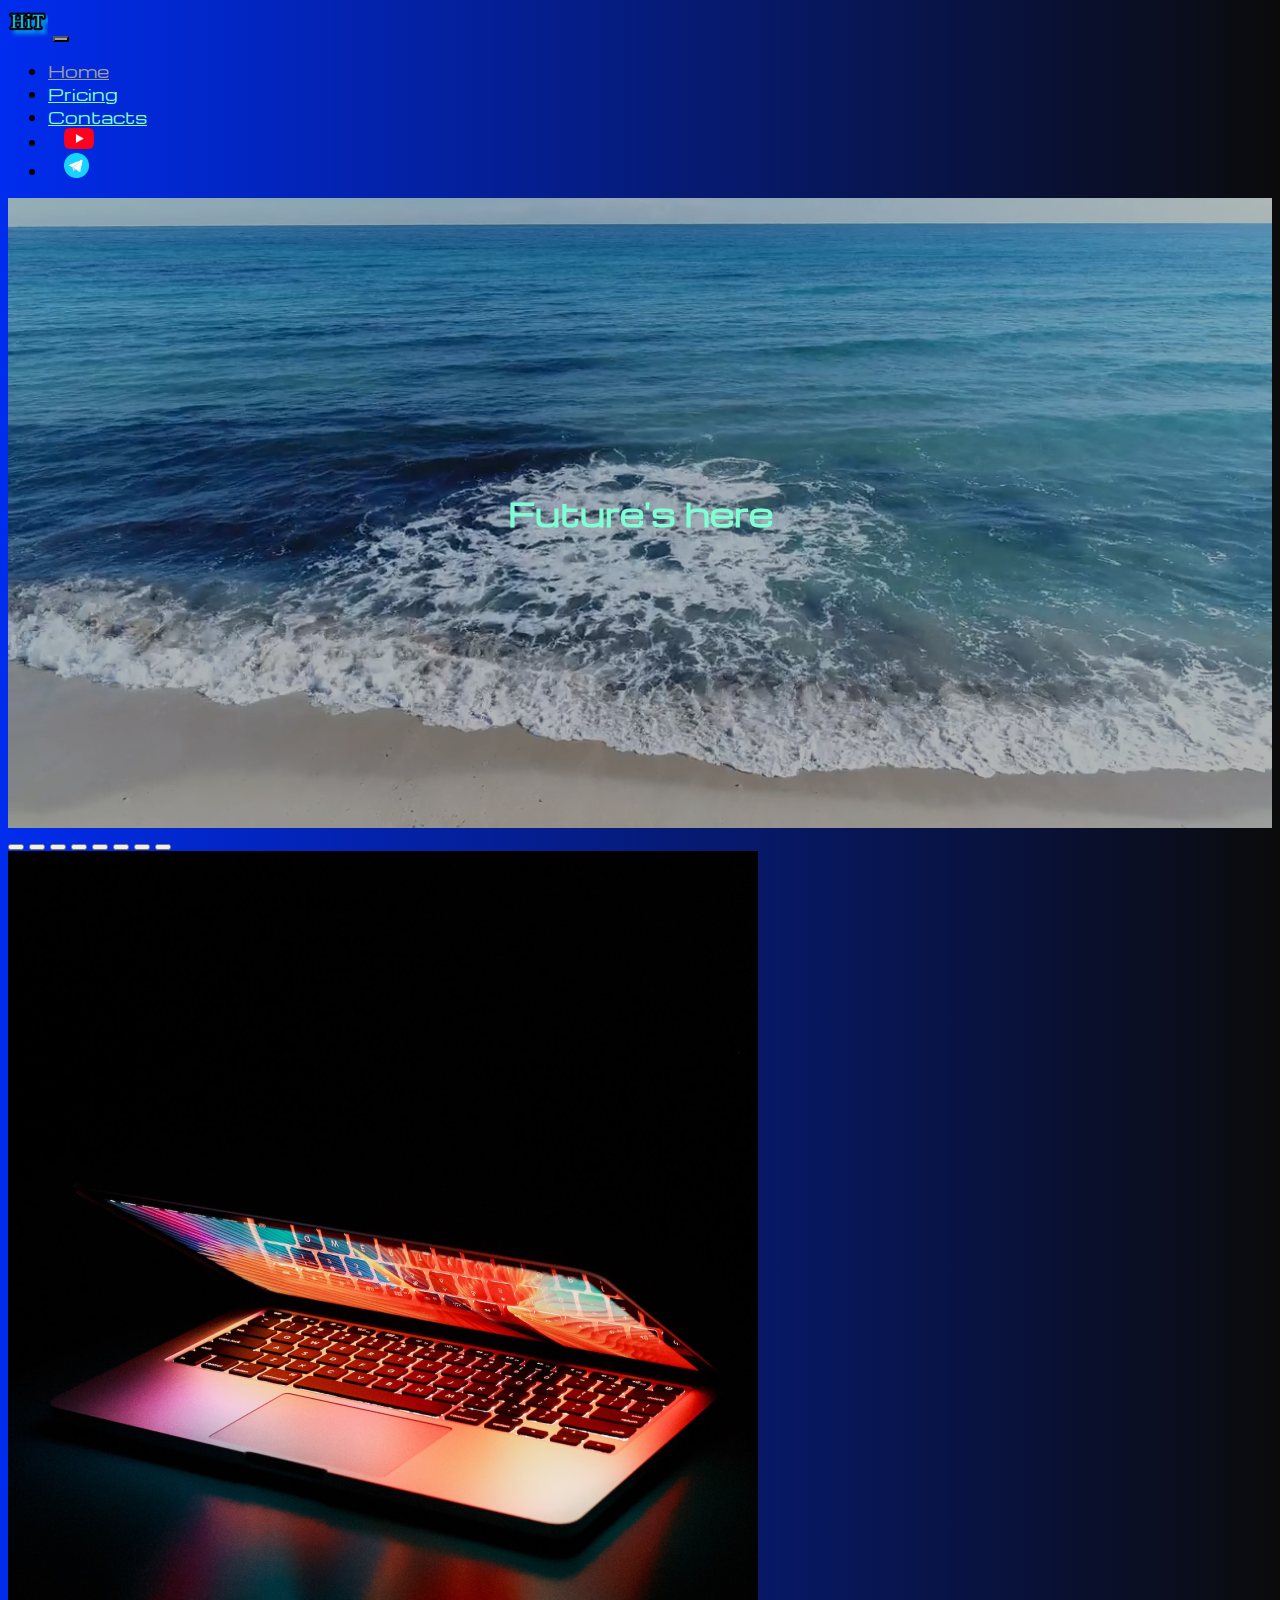
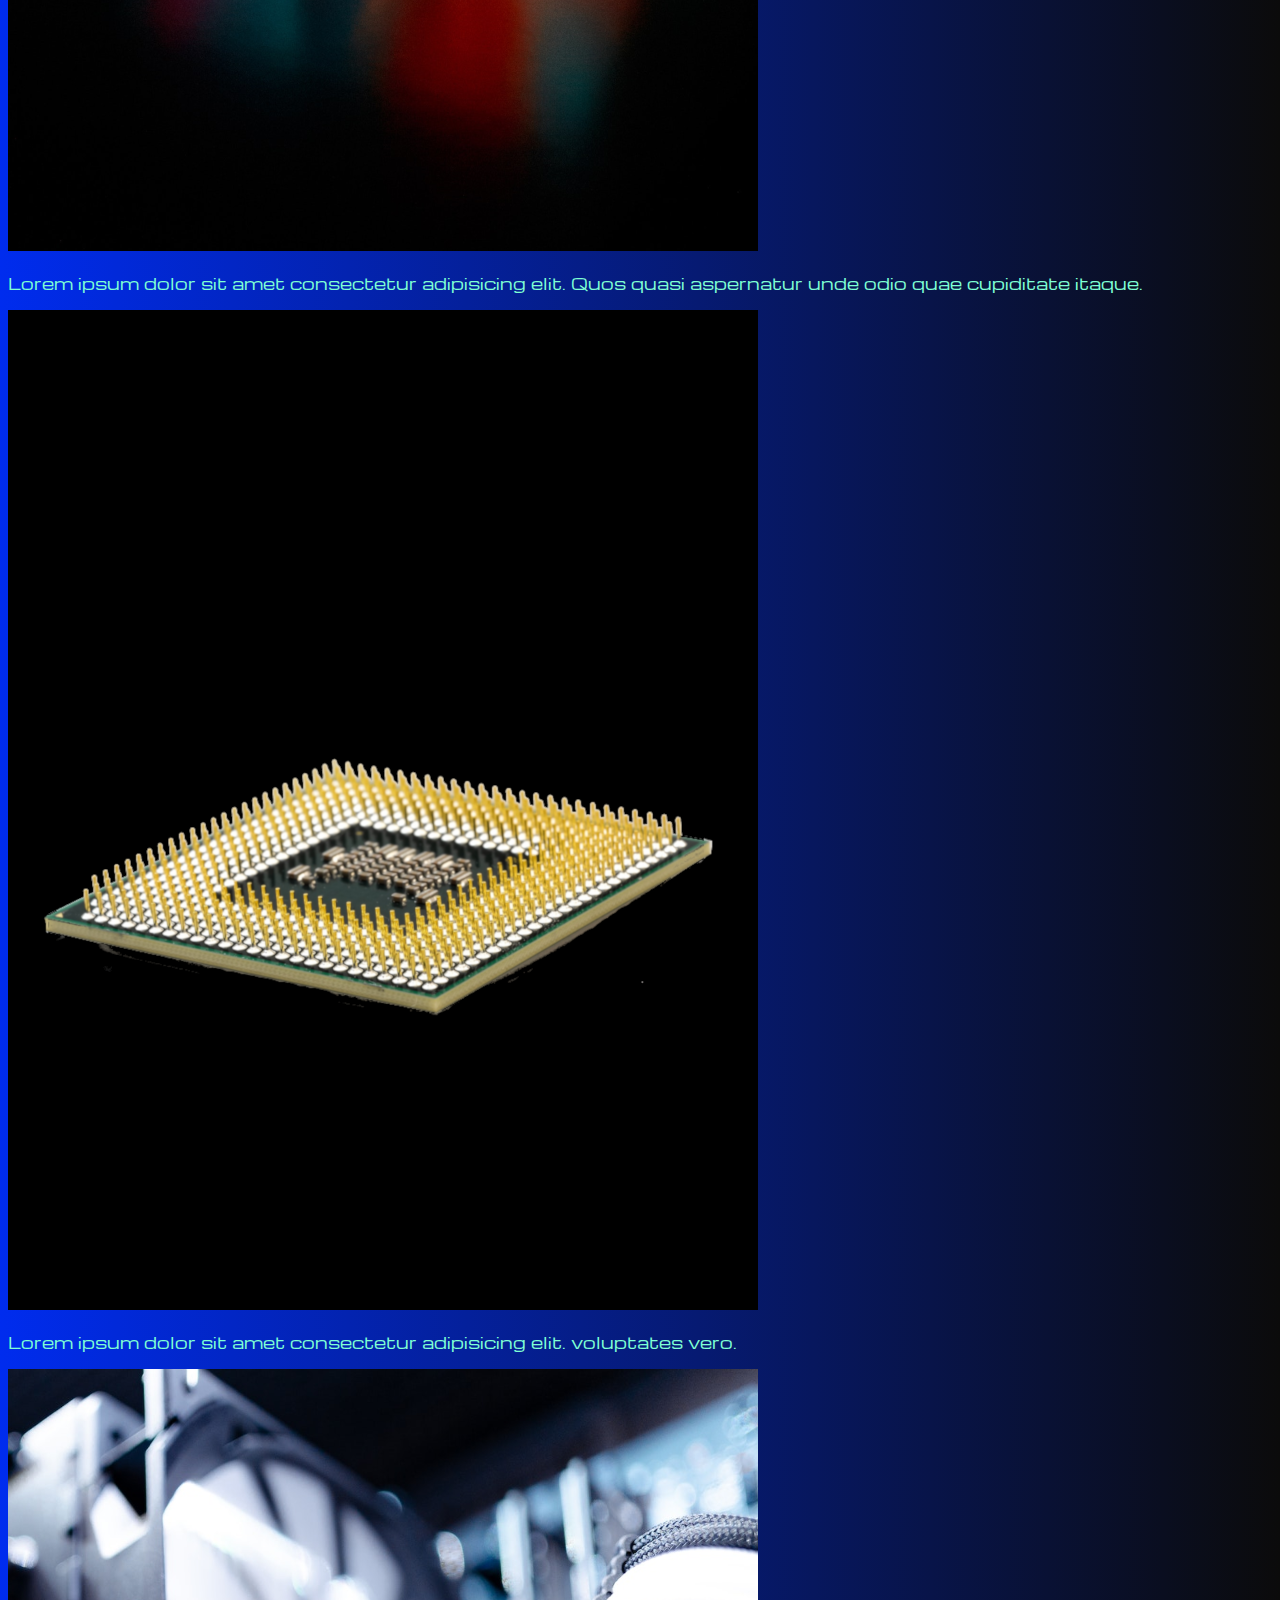
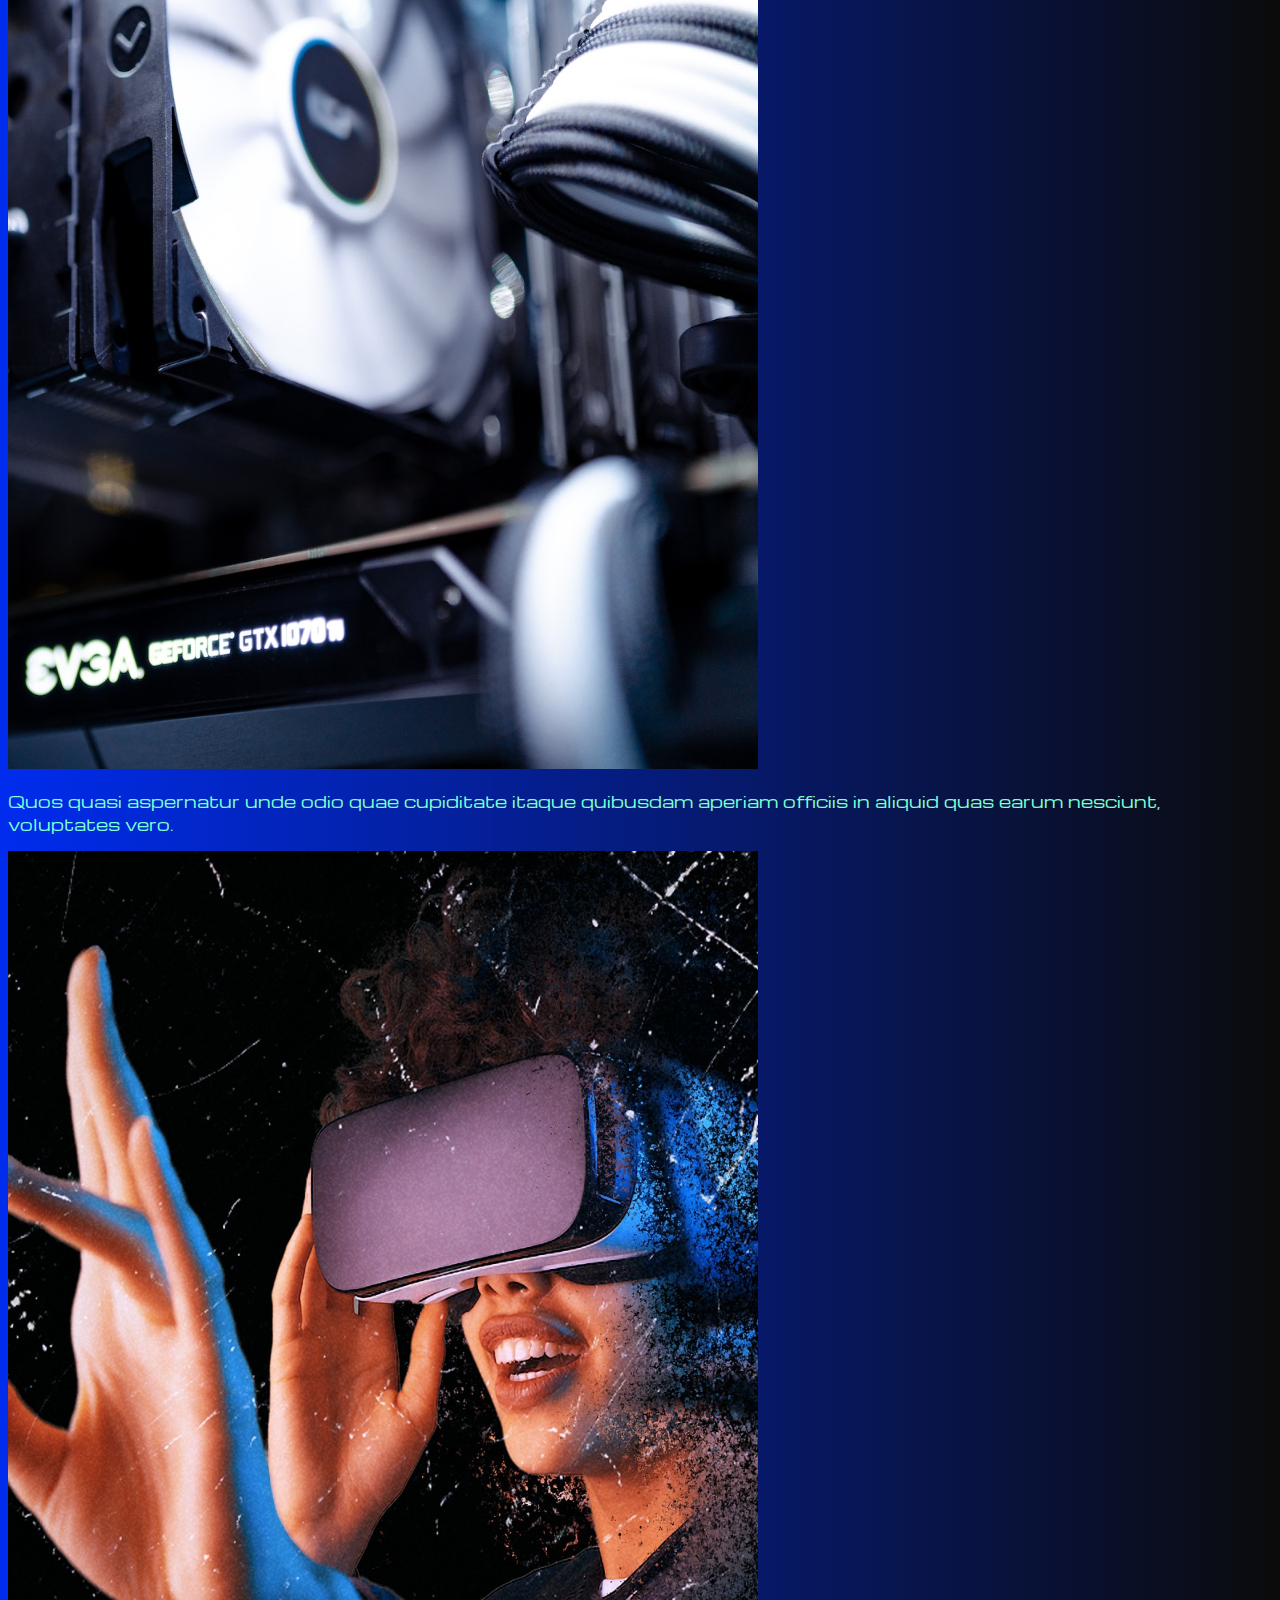
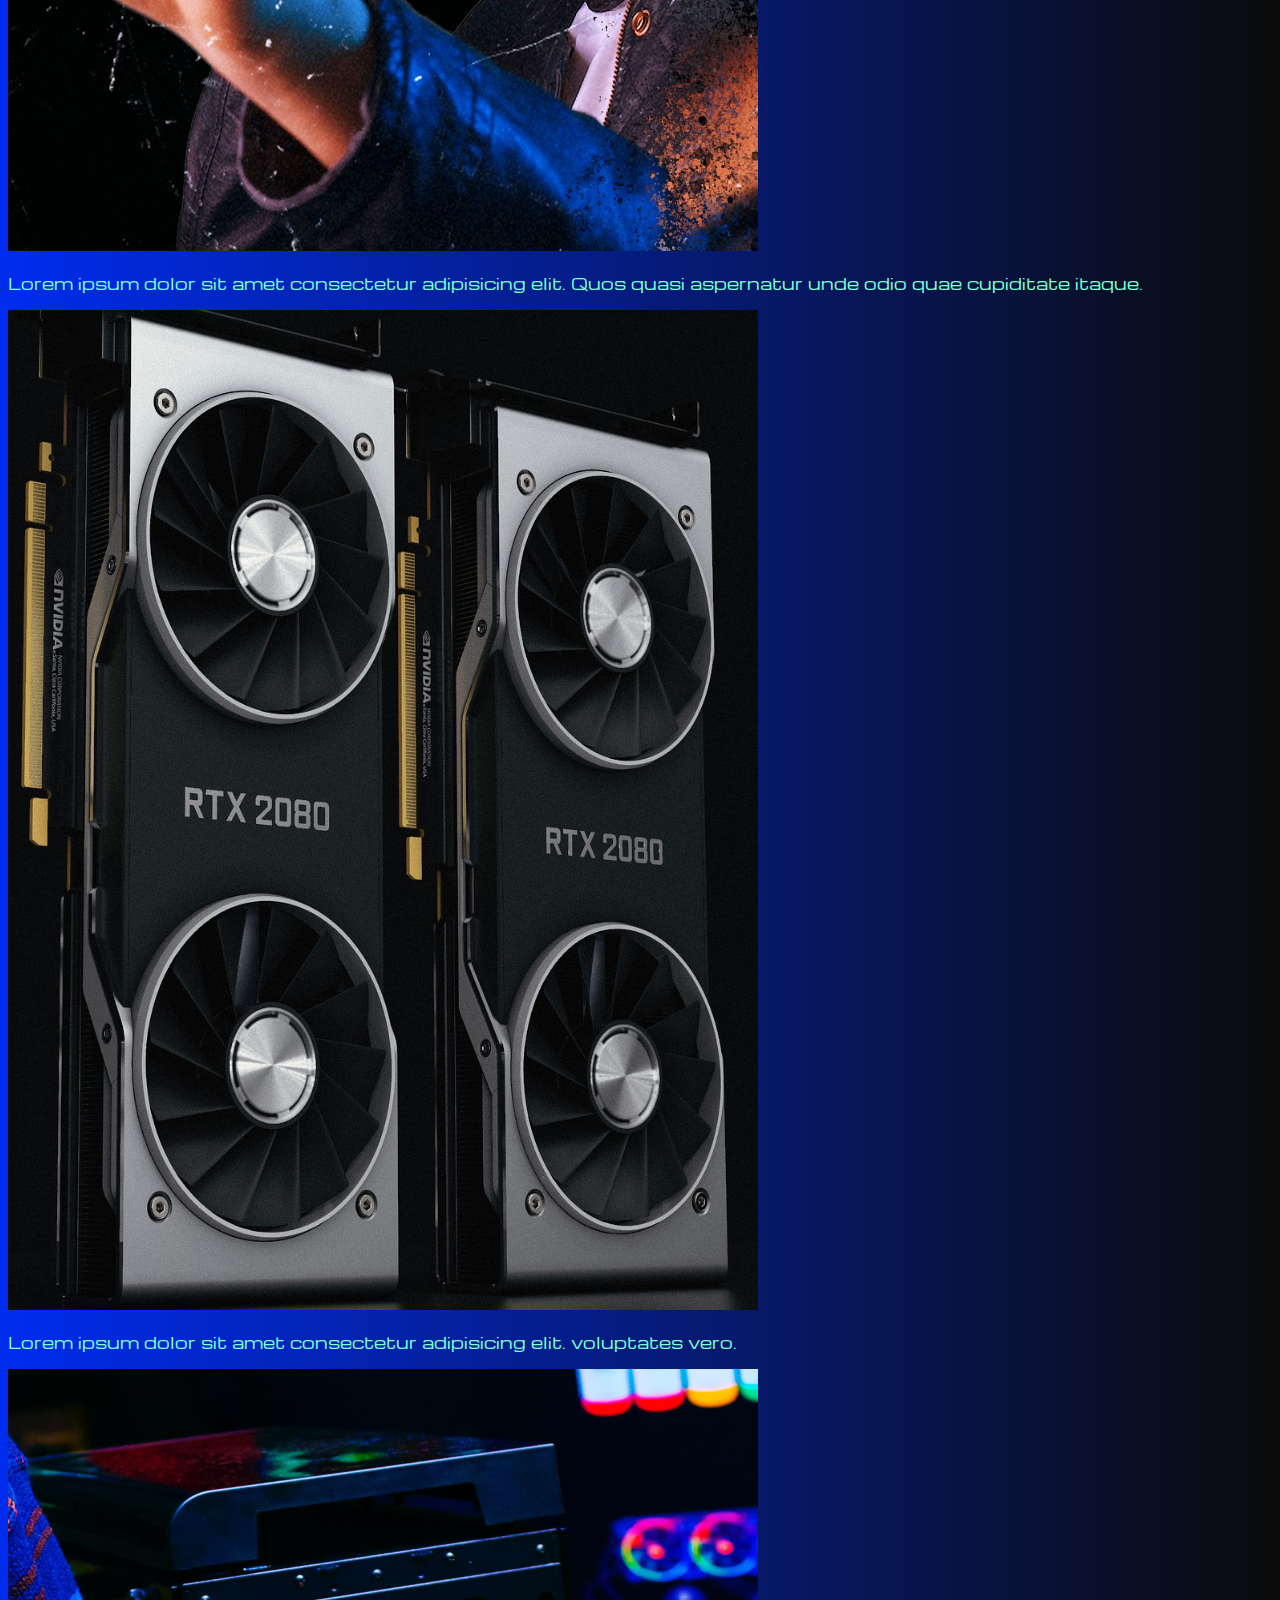
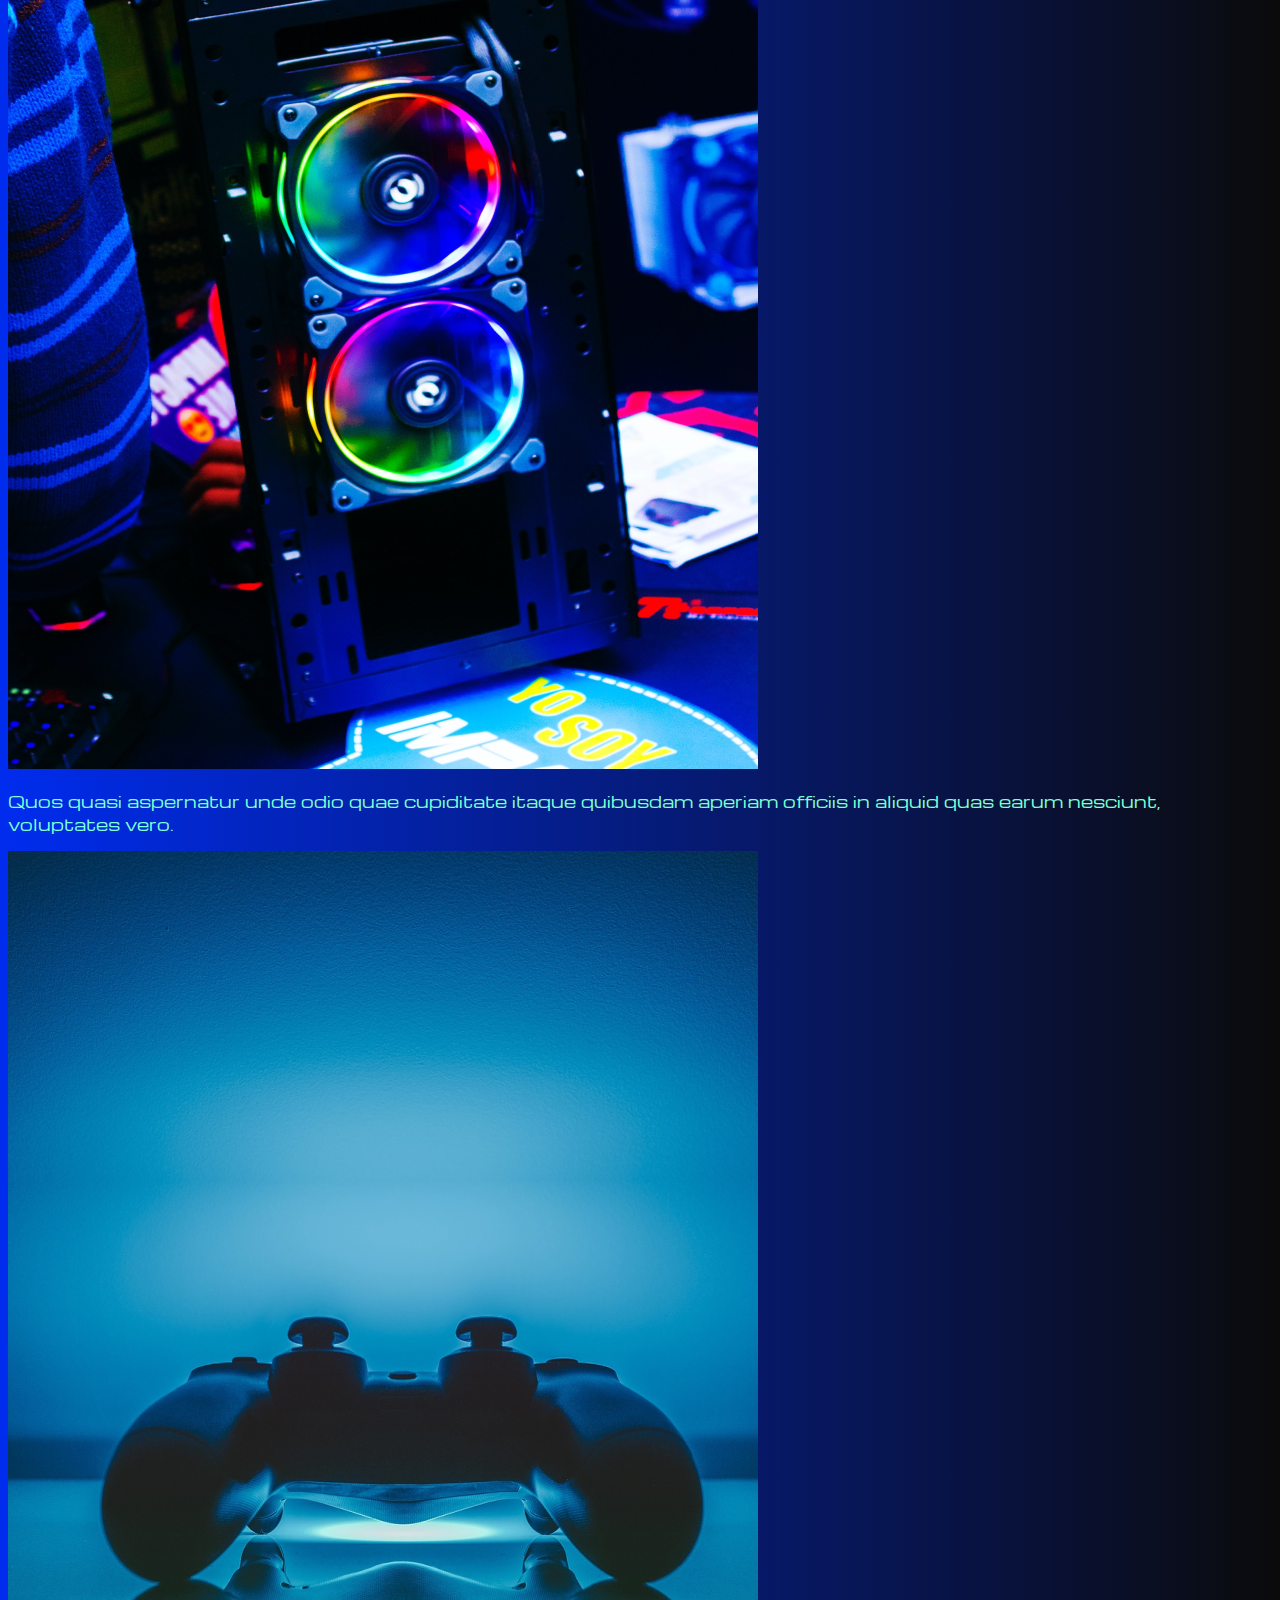
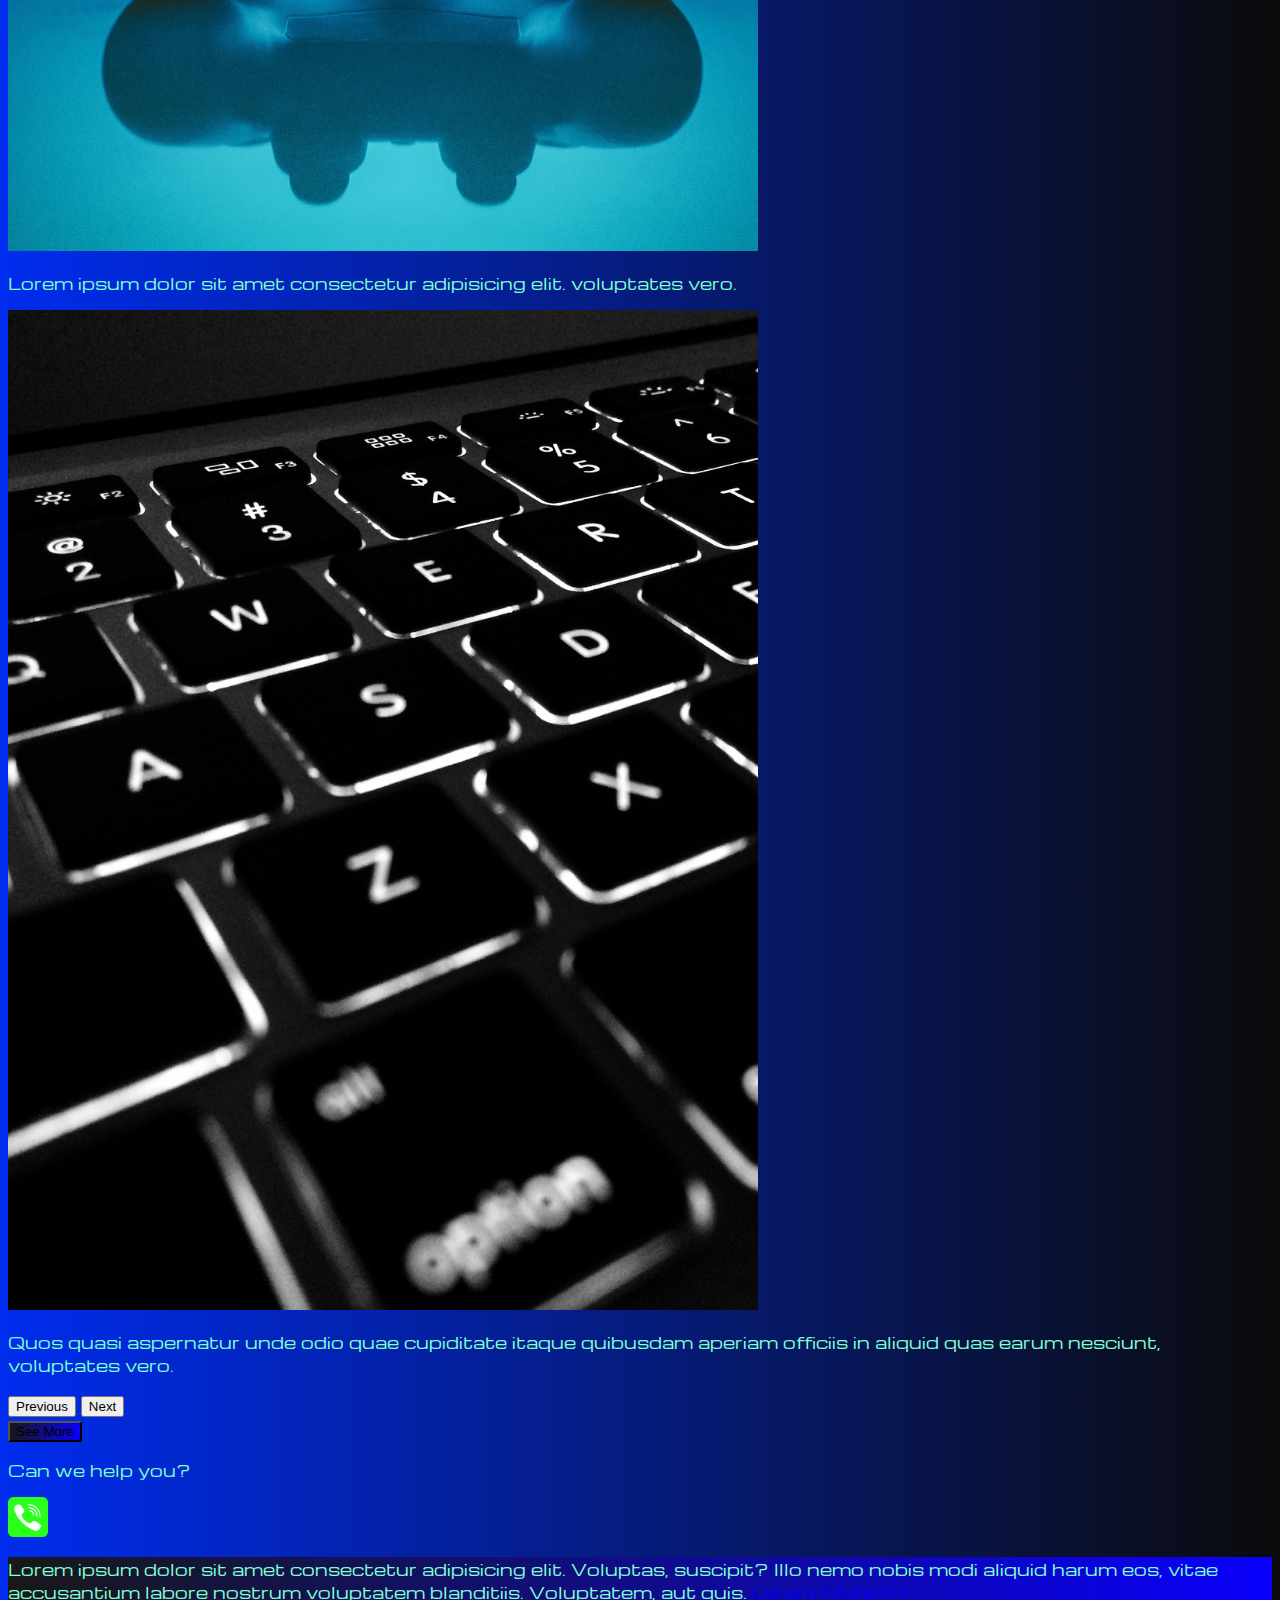
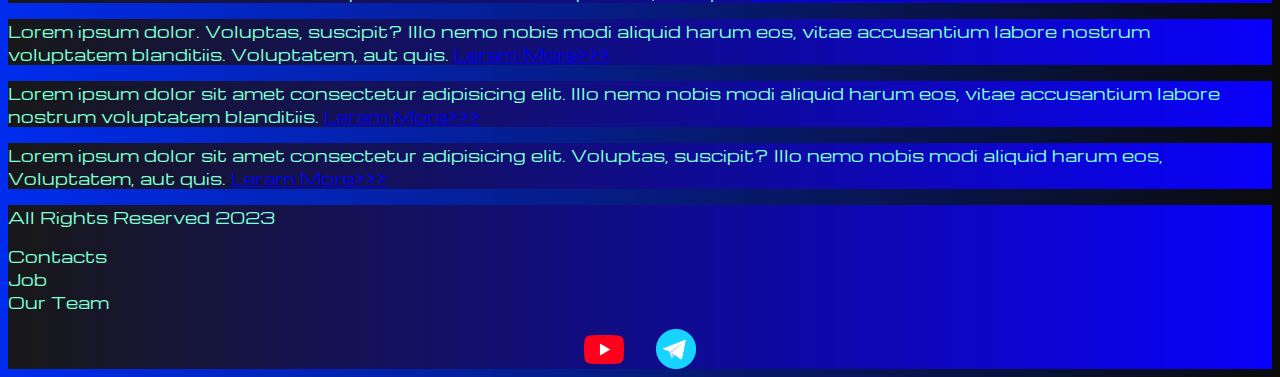
<file: index.html>
<!DOCTYPE html>
<html lang="en">

<head>
  <meta charset="UTF-8" />
  <meta name="viewport" content="width=device-width, initial-scale=1.0" />
  <link href="https://cdn.jsdelivr.net/npm/bootstrap@5.3.1/dist/css/bootstrap.min.css" rel="stylesheet"
    integrity="sha384-4bw+/aepP/YC94hEpVNVgiZdgIC5+VKNBQNGCHeKRQN+PtmoHDEXuppvnDJzQIu9" crossorigin="anonymous" />
  <link rel="stylesheet" href="source/styles/mycss.css" />
  <link rel="stylesheet" href="source/styles/bgvideo.css">

  <link rel="apple-touch-icon" sizes="180x180" href="source/files/favicon_io/apple-touch-icon.png">
  <link rel="icon" type="image/png" sizes="32x32" href="source/files/favicon_io/favicon-32x32.png">
  <link rel="icon" type="image/png" sizes="16x16" href="source/files/favicon_io/favicon-16x16.png">
  <link rel="manifest" href="source/files/favicon_io/site.webmanifest">

  <title>Hit</title>
</head>

<body>
  <header>
    <nav class="navbar navbar-expand-lg bg-dark">

      <div class="container-fluid">
        <a class="navbar-brand" href="/"><img src="source/files/logo.png" alt="photo"></a>
        <button class="navbar-toggler" type="button" data-bs-toggle="collapse" data-bs-target="#navbarNav"
          aria-controls="navbarNav" aria-expanded="false" aria-label="Toggle navigation">
          <span class="navbar-toggler-icon"></span>
        </button>
        <div class="collapse navbar-collapse" id="navbarNav">
          <ul class="navbar-nav">
            <li class="nav-item">
              <a class="nav-link active" aria-current="page" href="/">Home</a>
            </li>
            <li class="nav-item">
              <a class="nav-link" href="pricing.html">Pricing</a>
            </li>

            <li class="nav-item">
              <a class="nav-link" href="pricing.html">Contacts</a>
            </li>
            <li class="nav-item">
              <a class="nav-link" href="pricing.html">
                <img style="width: 30px; margin-inline: 1em" src="source/files/yt.png" alt="...">
              </a>
            </li>

            <li class="nav-item">
              <a class="nav-link" href="pricing.html">
                <img style="width: 25px; margin-inline: 1em" src="source/files/tg.png" alt="...">
              </a>
            </li>
          </ul>
        </div>
      </div>
    </nav>
  </header>

  <section>
    <div class="bgvideo">
      <video src="source/files/mixkit-waves-coming-to-the-beach-5016-large.mp4" type="video/mp4" autoplay muted loop></video>
      <div class="effect"></div>
      <div class="video-text">
        <h1>Future's here</h1>
      </div>
    </div>



    <div class="container-fluid mt-4">
      <div class="row">
        <div class="col-lg-1"></div>

        <div class="col-lg-8 col-md-12">
          <div class="row">

            <div id="carouselExampleIndicators" class="carousel slide">
              <div class="carousel-indicators">
                <button type="button" data-bs-target="#carouselExampleIndicators" data-bs-slide-to="0" class="active"
                  aria-current="true" aria-label="Slide 1"></button>
                <button type="button" data-bs-target="#carouselExampleIndicators" data-bs-slide-to="1"
                  aria-label="Slide 2"></button>
                <button type="button" data-bs-target="#carouselExampleIndicators" data-bs-slide-to="2"
                  aria-label="Slide 3"></button>
                <button type="button" data-bs-target="#carouselExampleIndicators" data-bs-slide-to="3"
                  aria-label="Slide 4"></button>
                <button type="button" data-bs-target="#carouselExampleIndicators" data-bs-slide-to="4"
                  aria-label="Slide 5"></button>
                <button type="button" data-bs-target="#carouselExampleIndicators" data-bs-slide-to="5"
                  aria-label="Slide 6"></button>
                <button type="button" data-bs-target="#carouselExampleIndicators" data-bs-slide-to="6"
                  aria-label="Slide 7"></button>
                <button type="button" data-bs-target="#carouselExampleIndicators" data-bs-slide-to="7"
                  aria-label="Slide 8"></button>
              </div>
              <div class="carousel-inner">
                <div class="carousel-item active">
                  <div class="d-block w100">
                    <div class="row">
                      <div class="col-lg-6 col-md-6">
                        <img src="source/images/laptop.png" class="w-100" alt="Laptop">
                      </div>
                      <div class="col-lg-6 col-md-6 slide-text">
                        <p>
                          Lorem ipsum dolor sit amet consectetur adipisicing
                          elit. Quos quasi aspernatur unde odio quae
                          cupiditate itaque.
                        </p>
                      </div>
                    </div>
                  </div>
                </div>

                <div class="carousel-item">
                  <div class="d-block w100">
                    <div class="row">
                      <div class="col-lg-6 col-md-6">
                        <img src="source/images/cpu.png" class="w-100" alt="Cpu">
                      </div>
                      <div class="col-lg-6 col-md-6 slide-text">
                        <p>
                          Lorem ipsum dolor sit amet consectetur adipisicing
                          elit. voluptates vero.
                        </p>
                      </div>
                    </div>
                  </div>
                </div>

                <div class="carousel-item">
                  <div class="d-block w100">
                    <div class="row">
                      <div class="col-lg-6 col-md-6">
                        <img src="source/images/other.png" class="w-100" alt="Other">
                      </div>
                      <div class="col-lg-6 col-md-6 slide-text">
                        <p>
                          Quos quasi aspernatur unde odio quae cupiditate
                          itaque quibusdam aperiam officiis in aliquid quas
                          earum nesciunt, voluptates vero.
                        </p>
                      </div>
                    </div>
                  </div>
                </div>

                <div class="carousel-item">
                  <div class="d-block w100">
                    <div class="row">
                      <div class="col-lg-6 col-md-6">
                        <img src="source/images/vr.png" class="w-100" alt="VR">
                      </div>
                      <div class="col-lg-6 col-md-6 slide-text">
                        <p>
                          Lorem ipsum dolor sit amet consectetur adipisicing
                          elit. Quos quasi aspernatur unde odio quae
                          cupiditate itaque.
                        </p>
                      </div>
                    </div>
                  </div>
                </div>

                <div class="carousel-item">
                  <div class="d-block w100">
                    <div class="row">
                      <div class="col-lg-6 col-md-6">
                        <img src="source/images/gpu.png" class="w-100" alt="Gpu">
                      </div>
                      <div class="col-lg-6 col-md-6 slide-text">
                        <p>
                          Lorem ipsum dolor sit amet consectetur adipisicing
                          elit. voluptates vero.
                        </p>
                      </div>
                    </div>
                  </div>
                </div>

                <div class="carousel-item">
                  <div class="d-block w100">
                    <div class="row">
                      <div class="col-lg-6 col-md-6">
                        <img src="source/images/gaming pc.png" class="w-100" alt="Gaming">
                      </div>
                      <div class="col-lg-6 col-md-6 slide-text">
                        <p>
                          Quos quasi aspernatur unde odio quae cupiditate
                          itaque quibusdam aperiam officiis in aliquid quas
                          earum nesciunt, voluptates vero.
                        </p>
                      </div>
                    </div>
                  </div>
                </div>

                <div class="carousel-item">
                  <div class="d-block w100">
                    <div class="row">
                      <div class="col-lg-6 col-md-6">
                        <img src="source/images/controller.png" class="w-100" alt="Controller">
                      </div>
                      <div class="col-lg-6 col-md-6 slide-text">
                        <p>
                          Lorem ipsum dolor sit amet consectetur adipisicing
                          elit. voluptates vero.
                        </p>
                      </div>
                    </div>
                  </div>
                </div>

                <div class="carousel-item">
                  <div class="d-block w100">
                    <div class="row">
                      <div class="col-lg-6 col-md-6">
                        <img src="source/images/acc.png" class="w-100" alt="Acc">
                      </div>
                      <div class="col-lg-6 col-md-6 slide-text">
                        <p>
                          Quos quasi aspernatur unde odio quae cupiditate
                          itaque quibusdam aperiam officiis in aliquid quas
                          earum nesciunt, voluptates vero.
                        </p>
                      </div>
                    </div>
                  </div>
                </div>

                <button class="carousel-control-prev" type="button" data-bs-target="#carouselExampleIndicators"
                  data-bs-slide="prev">
                  <span class="carousel-control-prev-icon" aria-hidden="true"></span>
                  <span class="visually-hidden">Previous</span>
                </button>
                <button class="carousel-control-next" type="button" data-bs-target="#carouselExampleIndicators"
                  data-bs-slide="next">
                  <span class="carousel-control-next-icon" aria-hidden="true"></span>
                  <span class="visually-hidden">Next</span>
                </button>
              </div>
            </div>

            <div class="col-lg-12 col-md-12 text-center mt-4">
              <button type="button" class="btn btn-outline-primary btn-lg my-4">See More</button>
            </div>

            <div class="col-lg-12 col-md-12 text-center mt-4">
              <p>Can we help you?</p>
            </div>

            <div class="col-lg-12 col-md-12 text-center">
              <img class="call-anim" style="width: 40px;" src="source/files/phone.png" alt="...">
            </div>

          </div>
        </div>
        <div class="col-lg-3 col-md-12">
          <div class="row px-2">
            <div class="col-lg-12 sidebar my-4">
              <p>
                Lorem ipsum dolor sit amet consectetur adipisicing elit.
                Voluptas, suscipit? Illo nemo nobis modi aliquid harum eos,
                vitae accusantium labore nostrum voluptatem blanditiis.
                Voluptatem, aut quis. <a href="#">Leram More>>></a>
              </p>
            </div>
            <div class="col-lg-12 sidebar my-4">
              <p>
                Lorem ipsum dolor. Voluptas, suscipit? Illo nemo nobis modi
                aliquid harum eos, vitae accusantium labore nostrum
                voluptatem blanditiis. Voluptatem, aut quis.
                <a href="#">Leram More>>></a>
              </p>
            </div>
            <div class="col-lg-12 sidebar my-4">
              <p>
                Lorem ipsum dolor sit amet consectetur adipisicing elit.
                Illo nemo nobis modi aliquid harum eos, vitae accusantium
                labore nostrum voluptatem blanditiis.
                <a href="#">Leram More>>></a>
              </p>
            </div>
            <div class="col-lg-12 sidebar my-4">
              <p>
                Lorem ipsum dolor sit amet consectetur adipisicing elit.
                Voluptas, suscipit? Illo nemo nobis modi aliquid harum eos,
                Voluptatem, aut quis. <a href="#">Leram More>>></a>
              </p>
            </div>
          </div>
        </div>
      </div>
    </div>
  </section>

  <footer class="mt-4">
    <div class="container-fluid">
      <div class="row">
        <div class="col-lg-4 col-md-12 footer-text text-center">
          <p>All Rights Reserved 2023</p>
        </div>
        <div class="col-lg-4 col-md-12 footer-text text-center">
          <p>Contacts<br />Job<br />Our Team</p>
        </div>
        <div class="col-lg-4 col-md-12 media-links">
          <img style="width: 40px; margin-inline: 1em" src="source/files/yt.png" alt="...">
          <img style="width: 40px; margin-inline: 1em" src="source/files/tg.png" alt="...">
        </div>
      </div>
    </div>
  </footer>

  <script src="https://cdn.jsdelivr.net/npm/bootstrap@5.3.1/dist/js/bootstrap.bundle.min.js"
    integrity="sha384-HwwvtgBNo3bZJJLYd8oVXjrBZt8cqVSpeBNS5n7C8IVInixGAoxmnlMuBnhbgrkm"
    crossorigin="anonymous"></script>
</body>

</html>
</file>
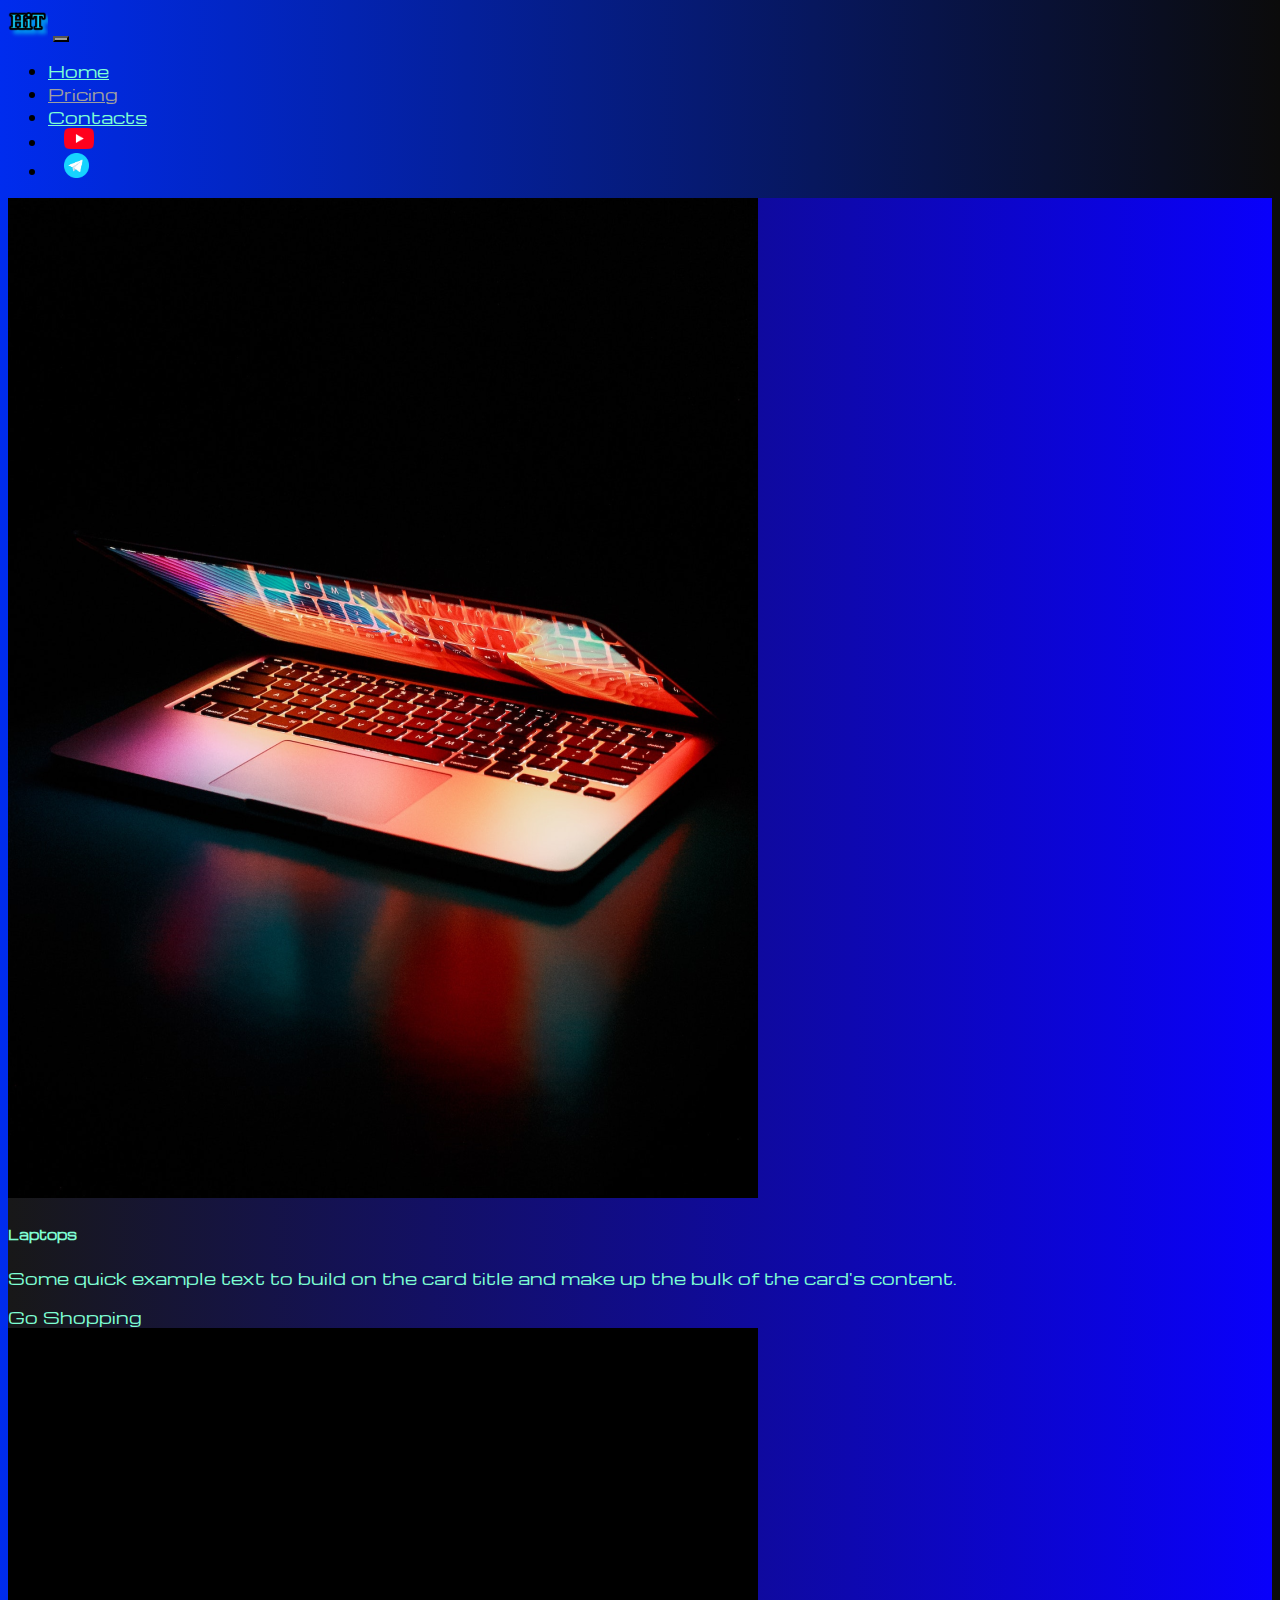
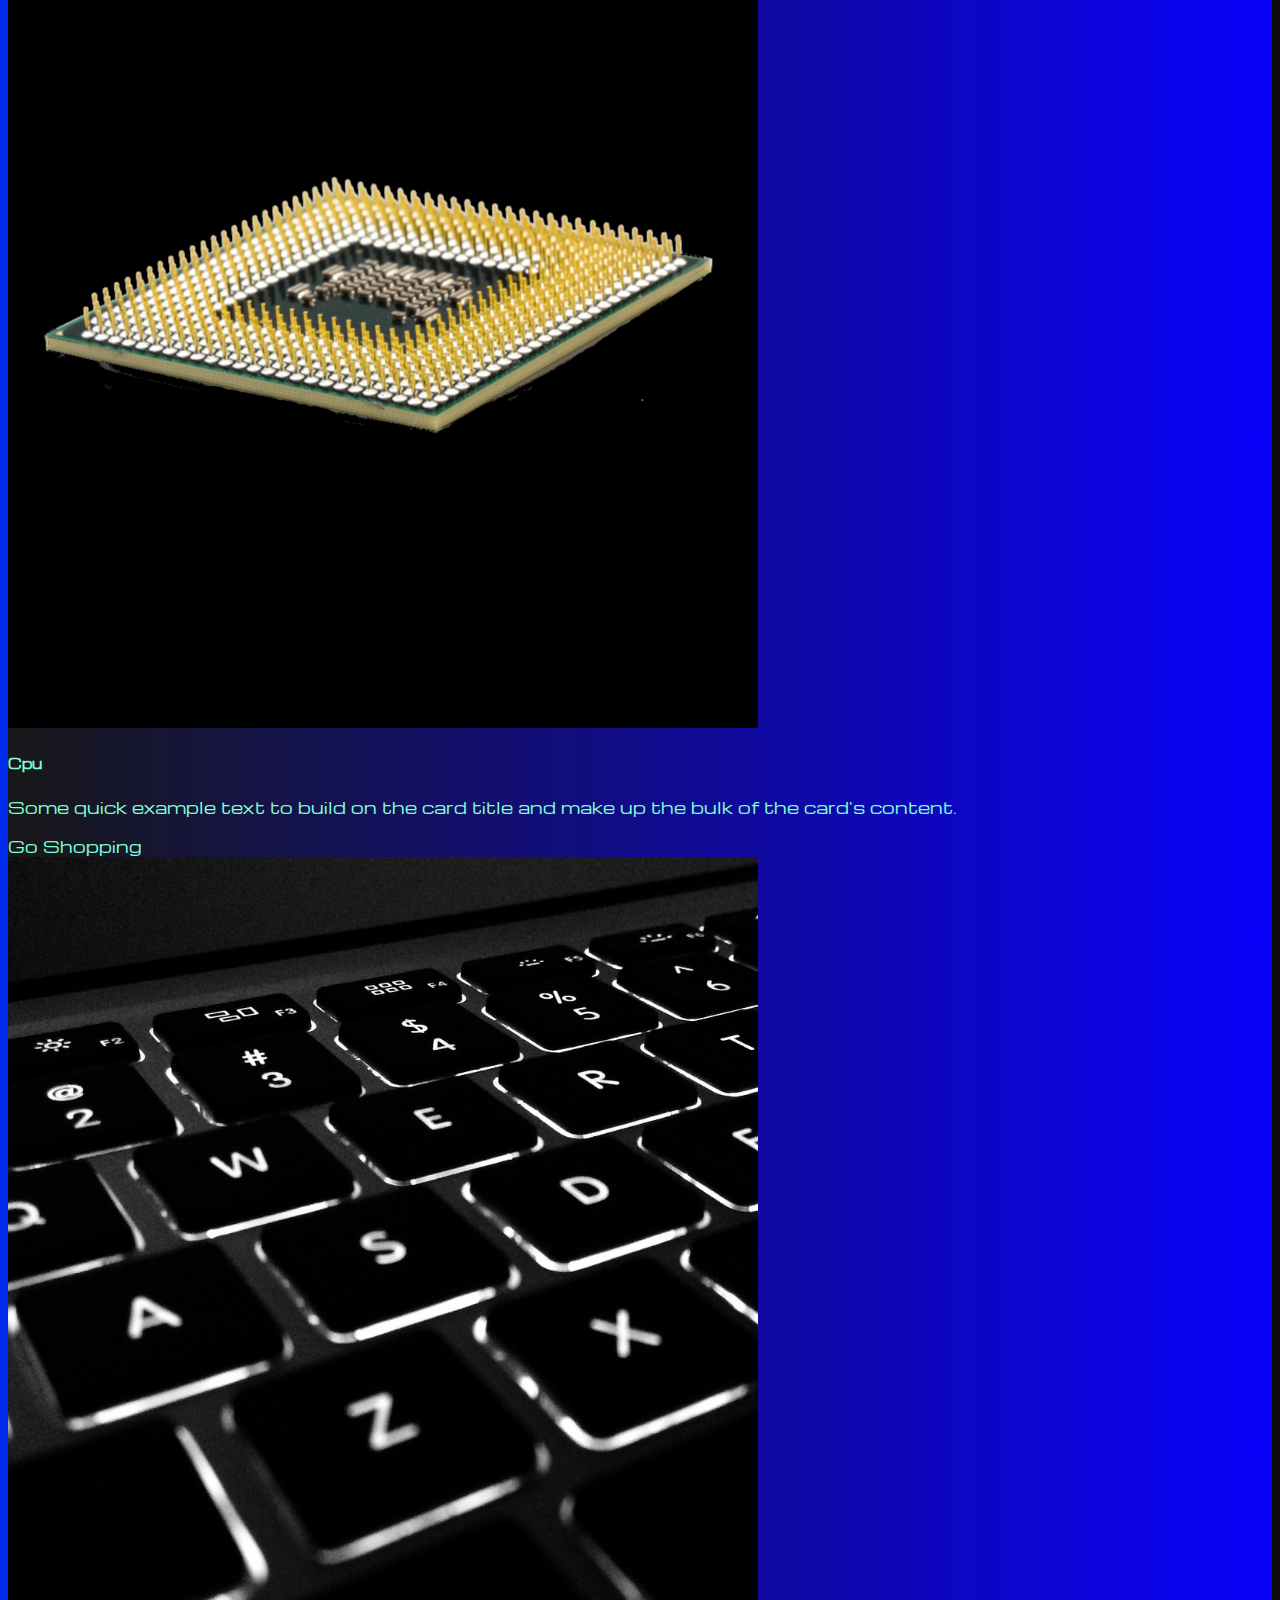
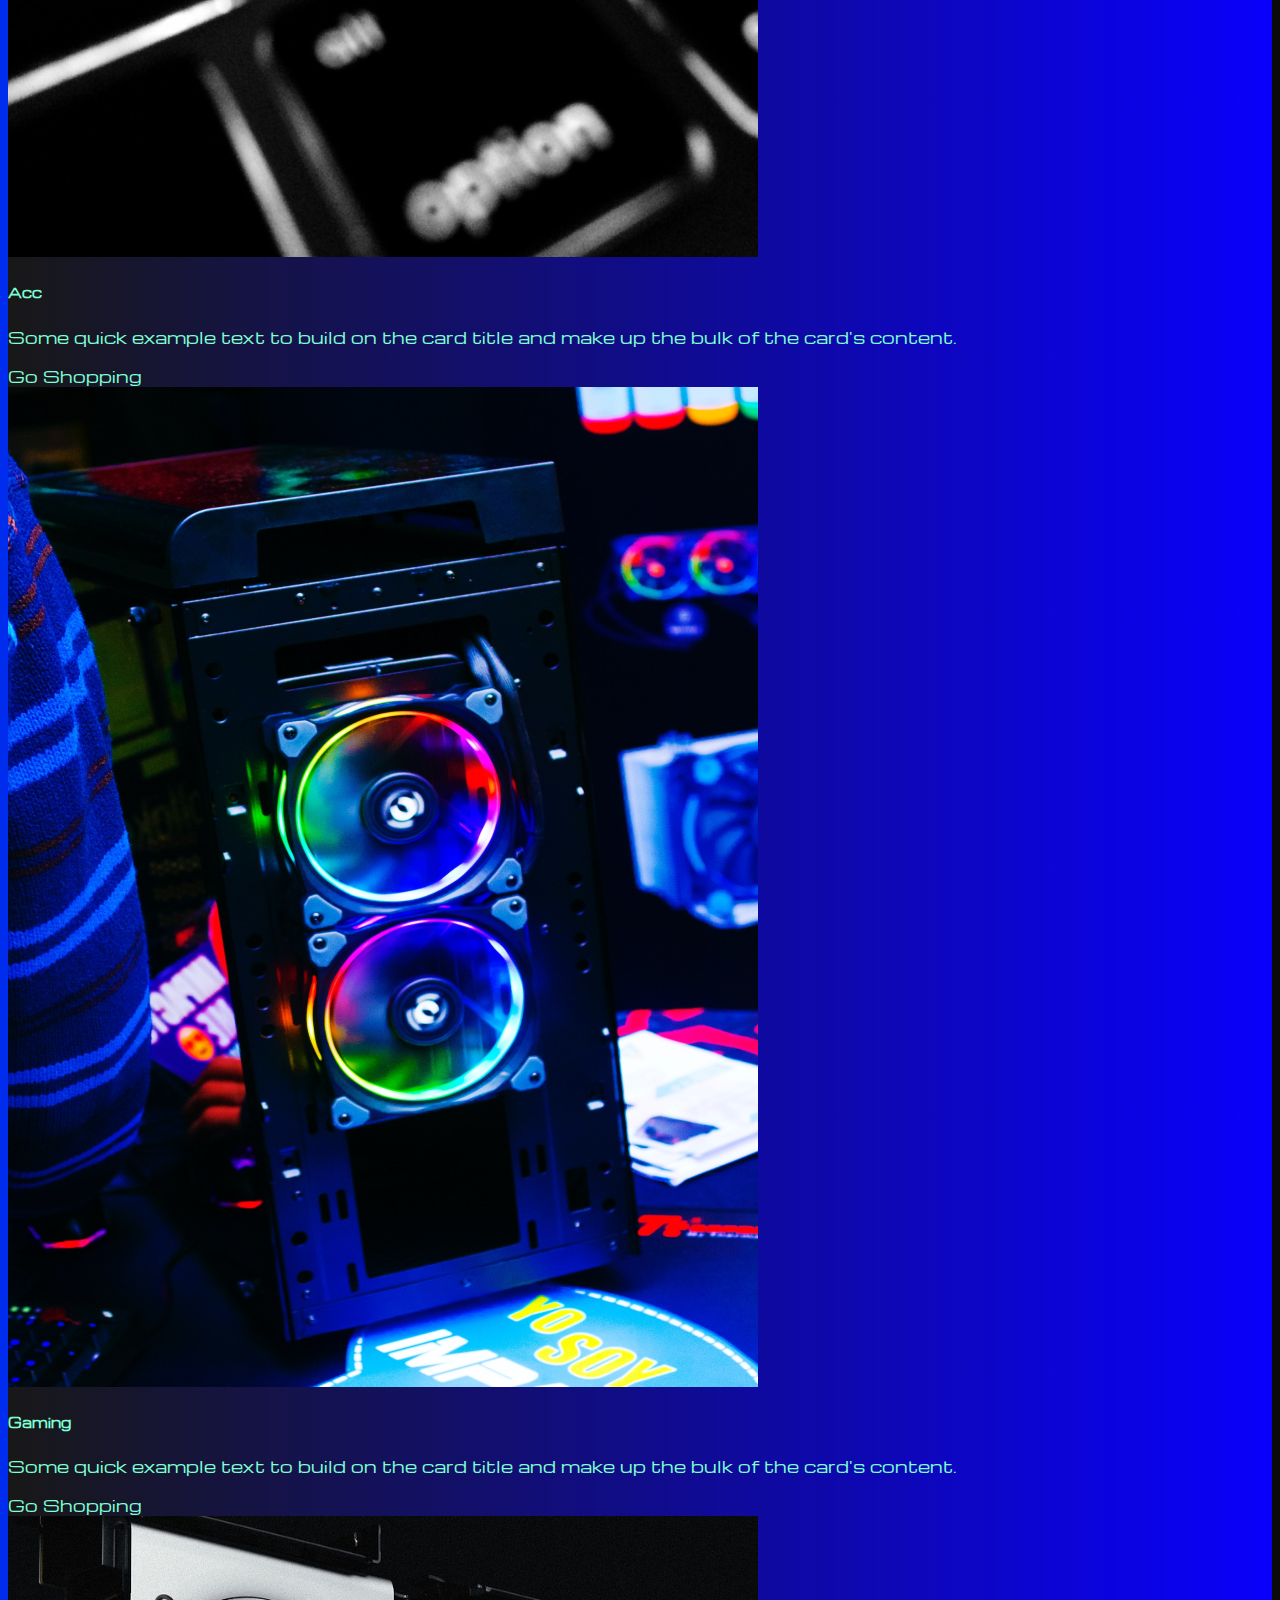
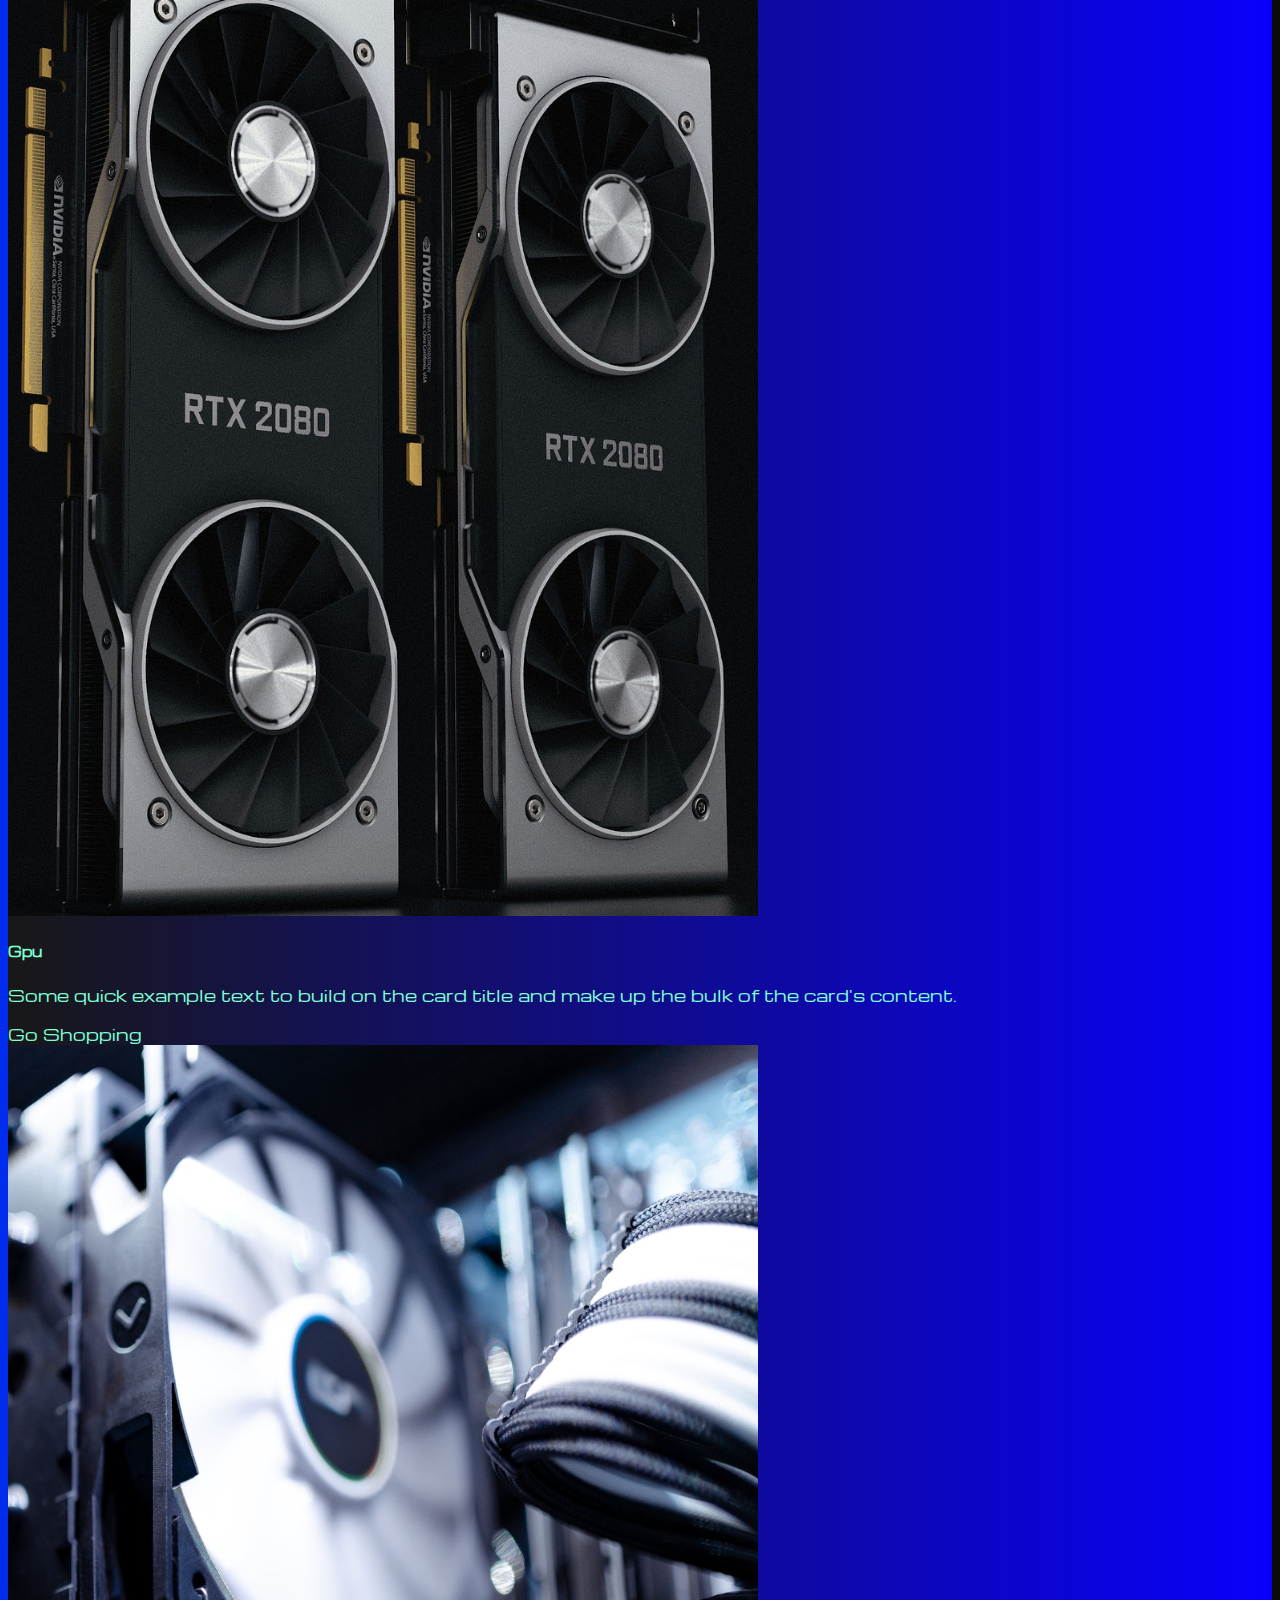
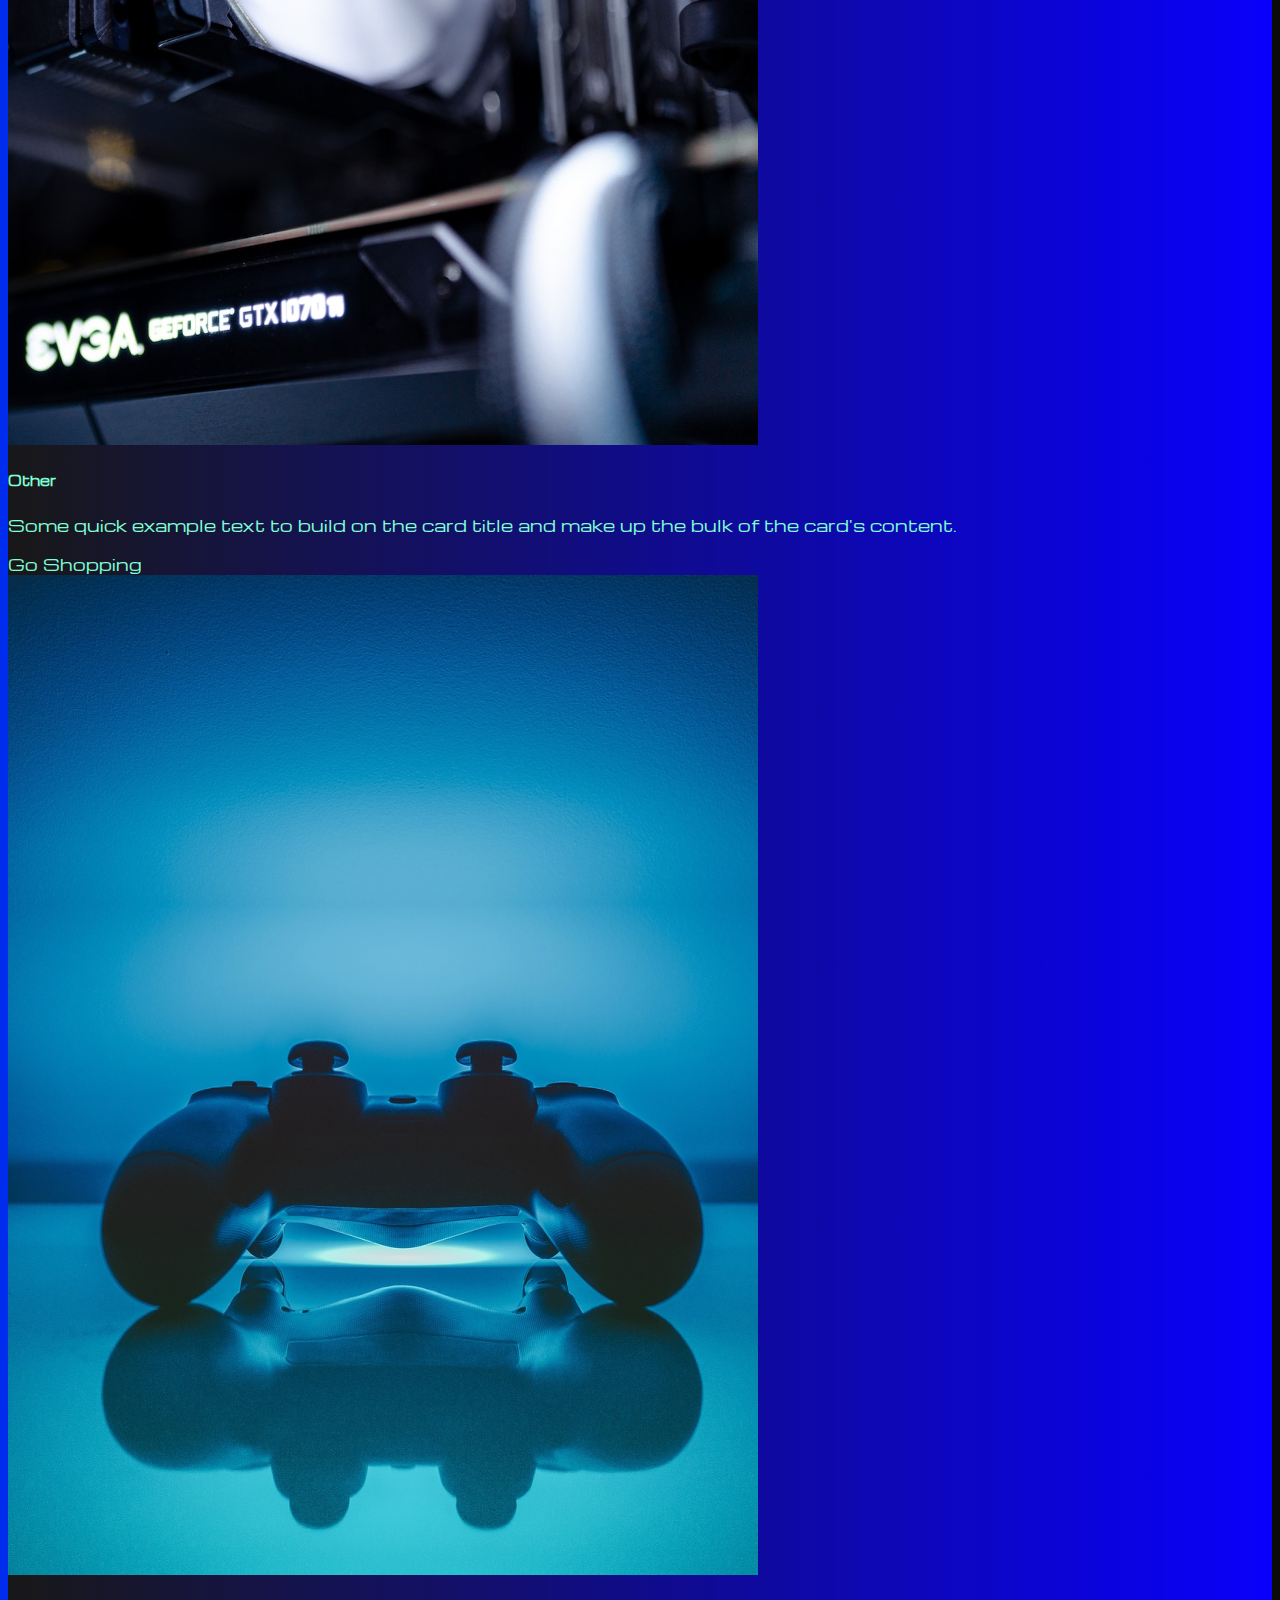
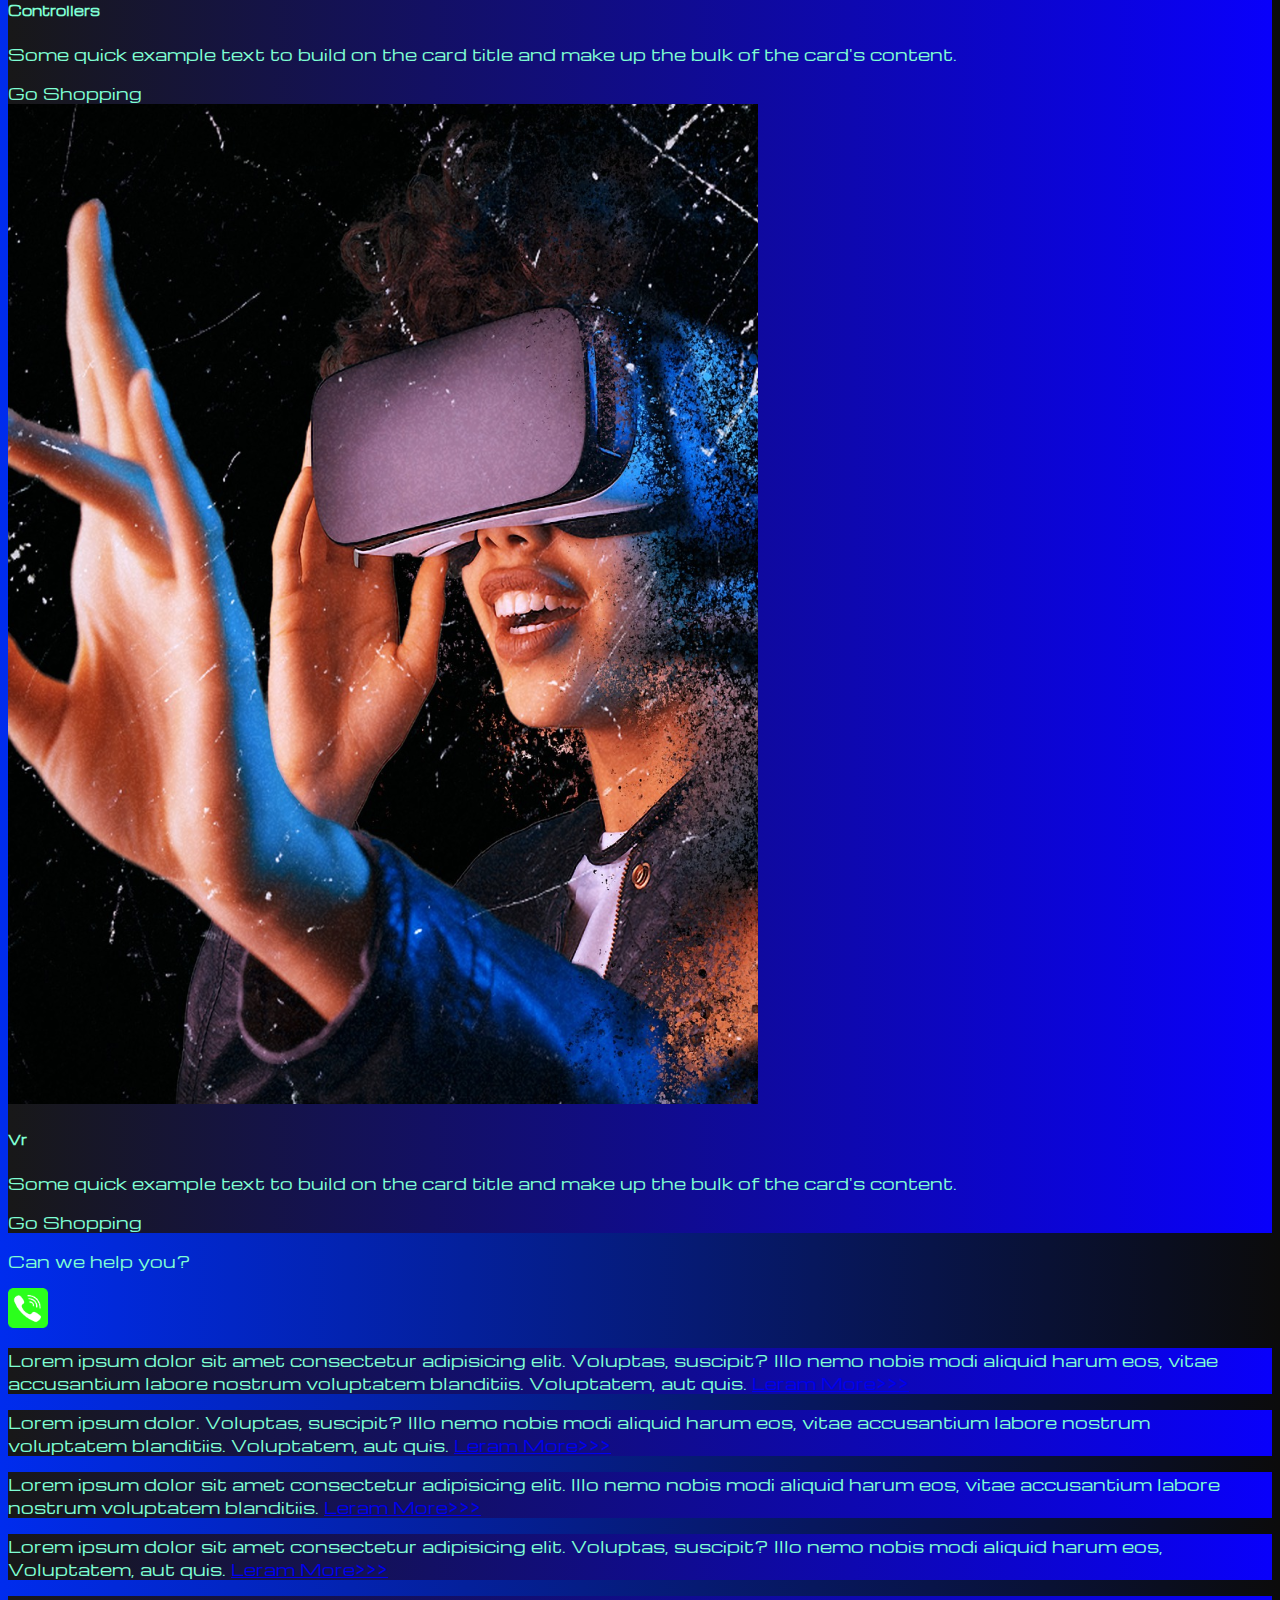
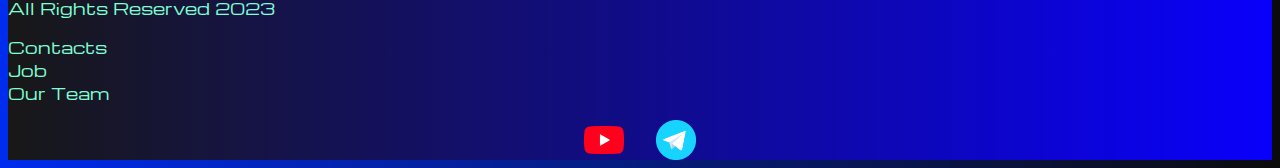
<file: pricing.html>
<!DOCTYPE html>
<html lang="en">

<head>
  <meta charset="UTF-8" />
  <meta name="viewport" content="width=device-width, initial-scale=1.0" />
  <link href="https://cdn.jsdelivr.net/npm/bootstrap@5.3.1/dist/css/bootstrap.min.css" rel="stylesheet"
    integrity="sha384-4bw+/aepP/YC94hEpVNVgiZdgIC5+VKNBQNGCHeKRQN+PtmoHDEXuppvnDJzQIu9" crossorigin="anonymous" />
  <link rel="stylesheet" href="source/styles/mycss.css" />
  <title>Hit</title>
</head>

<body>
  <header>
    <nav class="navbar navbar-expand-lg bg-dark">
      <div class="container-fluid">
        <a class="navbar-brand" href="/"><img src="source/files/logo.png" alt="photo" /></a>
        <button class="navbar-toggler" type="button" data-bs-toggle="collapse" data-bs-target="#navbarNav"
          aria-controls="navbarNav" aria-expanded="false" aria-label="Toggle navigation">
          <span class="navbar-toggler-icon"></span>
        </button>
        <div class="collapse navbar-collapse" id="navbarNav">
          <ul class="navbar-nav">
            <li class="nav-item">
              <a class="nav-link" aria-current="page" href="/">Home</a>
            </li>
            <li class="nav-item">
              <a class="nav-link active" href="pricing.html">Pricing</a>
            </li>

            <li class="nav-item">
              <a class="nav-link" href="pricing.html">Contacts</a>
            </li>
            <li class="nav-item">
              <a class="nav-link" href="pricing.html">
                <img style="width: 30px; margin-inline: 1em" src="source/files/yt.png" alt="..." />
              </a>
            </li>

            <li class="nav-item">
              <a class="nav-link" href="pricing.html">
                <img style="width: 25px; margin-inline: 1em" src="source/files/tg.png" alt="..." />
              </a>
            </li>
          </ul>
        </div>
      </div>
    </nav>
  </header>

  <section>
    <div class="container-fluid mt-4">
      <div class="row">
        <div class="col-lg-1"></div>

        <div class="col-lg-8 col-md-12">
          <div class="row">
            <div class="col-lg-4 col-md-6 mt-4">
              <div class="card">
                <a href="#"><img src="source/images/laptop.png" class="card-img-top" alt="Laptop" /></a>
                <div class="card-body">
                  <h5 class="card-title"><a href="#">Laptops</a></h5>
                  <p class="card-text">
                    <a href="#">
                      Some quick example text to build on the card title and
                      make up the bulk of the card's content.
                    </a>
                  </p>
                  <a href="#" class="btn btn-primary">Go Shopping</a>
                </div>
              </div>
            </div>

            <div class="col-lg-4 col-md-6 mt-4">
              <div class="card">
                <img src="source/images/cpu.png" class="card-img-top" alt="Cpu" />
                <div class="card-body">
                  <h5 class="card-title">Cpu</h5>
                  <p class="card-text">
                    Some quick example text to build on the card title and
                    make up the bulk of the card's content.
                  </p>
                  <a href="#" class="btn btn-primary">Go Shopping</a>
                </div>
              </div>
            </div>

            <div class="col-lg-4 col-md-6 mt-4">
              <div class="card">
                <img src="source/images/acc.png" class="card-img-top" alt="Acc" />
                <div class="card-body">
                  <h5 class="card-title">Acc</h5>
                  <p class="card-text">
                    Some quick example text to build on the card title and
                    make up the bulk of the card's content.
                  </p>
                  <a href="#" class="btn btn-primary">Go Shopping</a>
                </div>
              </div>
            </div>

            <div class="col-lg-4 col-md-6 mt-4">
              <div class="card">
                <img src="source/images/gaming pc.png" class="card-img-top" alt="Gaming" />
                <div class="card-body">
                  <h5 class="card-title">Gaming</h5>
                  <p class="card-text">
                    Some quick example text to build on the card title and
                    make up the bulk of the card's content.
                  </p>
                  <a href="#" class="btn btn-primary">Go Shopping</a>
                </div>
              </div>
            </div>

            <div class="col-lg-4 col-md-6 mt-4">
              <div class="card">
                <img src="source/images/gpu.png" class="card-img-top" alt="Gpu" />
                <div class="card-body">
                  <h5 class="card-title">Gpu</h5>
                  <p class="card-text">
                    Some quick example text to build on the card title and
                    make up the bulk of the card's content.
                  </p>
                  <a href="#" class="btn btn-primary">Go Shopping</a>
                </div>
              </div>
            </div>

            <div class="col-lg-4 col-md-6 mt-4">
              <div class="card">
                <img src="source/images/other.png" class="card-img-top" alt="Other" />
                <div class="card-body">
                  <h5 class="card-title">Other</h5>
                  <p class="card-text">
                    Some quick example text to build on the card title and
                    make up the bulk of the card's content.
                  </p>
                  <a href="#" class="btn btn-primary">Go Shopping</a>
                </div>
              </div>
            </div>

            <div class="col-lg-4 col-md-6 mt-4">
              <div class="card">
                <img src="source/images/controller.png" class="card-img-top" alt="Controller" />
                <div class="card-body">
                  <h5 class="card-title">Controllers</h5>
                  <p class="card-text">
                    Some quick example text to build on the card title and
                    make up the bulk of the card's content.
                  </p>
                  <a href="#" class="btn btn-primary">Go Shopping</a>
                </div>
              </div>
            </div>

            <div class="col-lg-4 col-md-6 mt-4">
              <div class="card">
                <img src="source/images/vr.png" class="card-img-top" alt="Vr" />
                <div class="card-body">
                  <h5 class="card-title">Vr</h5>
                  <p class="card-text">
                    Some quick example text to build on the card title and
                    make up the bulk of the card's content.
                  </p>
                  <a href="#" class="btn btn-primary">Go Shopping</a>
                </div>
              </div>
            </div>
          </div>

          <div class="col-lg-12 col-md-12 text-center mt-4">
            <p>Can we help you?</p>
          </div>

          <div class="col-lg-12 col-md-12 text-center">
            <img class="call-anim" style="width: 40px;" src="source/files/phone.png" alt="...">
          </div>
        </div>

        <div class="col-lg-3 col-md-12">
          <div class="row px-2">
            <div class="col-lg-12 sidebar my-4">
              <p>
                Lorem ipsum dolor sit amet consectetur adipisicing elit.
                Voluptas, suscipit? Illo nemo nobis modi aliquid harum eos,
                vitae accusantium labore nostrum voluptatem blanditiis.
                Voluptatem, aut quis. <a href="#">Leram More>>></a>
              </p>
            </div>
            <div class="col-lg-12 sidebar my-4">
              <p>
                Lorem ipsum dolor. Voluptas, suscipit? Illo nemo nobis modi
                aliquid harum eos, vitae accusantium labore nostrum voluptatem
                blanditiis. Voluptatem, aut quis.
                <a href="#">Leram More>>></a>
              </p>
            </div>
            <div class="col-lg-12 sidebar my-4">
              <p>
                Lorem ipsum dolor sit amet consectetur adipisicing elit. Illo
                nemo nobis modi aliquid harum eos, vitae accusantium labore
                nostrum voluptatem blanditiis. <a href="#">Leram More>>></a>
              </p>
            </div>
            <div class="col-lg-12 sidebar my-4">
              <p>
                Lorem ipsum dolor sit amet consectetur adipisicing elit.
                Voluptas, suscipit? Illo nemo nobis modi aliquid harum eos,
                Voluptatem, aut quis. <a href="#">Leram More>>></a>
              </p>
            </div>
          </div>
        </div>
      </div>
    </div>
  </section>

  <footer class="mt-4">
    <div class="container-fluid">
      <div class="row">
        <div class="col-lg-4 col-md-12 footer-text text-center">
          <p>All Rights Reserved 2023</p>
        </div>
        <div class="col-lg-4 col-md-12 footer-text text-center">
          <p>Contacts<br />Job<br />Our Team</p>
        </div>
        <div class="col-lg-4 col-md-12 media-links">
          <img style="width: 40px; margin-inline: 1em" src="source/files/yt.png" alt="..." />
          <img style="width: 40px; margin-inline: 1em" src="source/files/tg.png" alt="..." />
        </div>
      </div>
    </div>
  </footer>

  <script src="https://cdn.jsdelivr.net/npm/bootstrap@5.3.1/dist/js/bootstrap.bundle.min.js"
    integrity="sha384-HwwvtgBNo3bZJJLYd8oVXjrBZt8cqVSpeBNS5n7C8IVInixGAoxmnlMuBnhbgrkm"
    crossorigin="anonymous"></script>
</body>

</html>
</file>
<file: source/styles/mycss.css>
@import url('https://fonts.googleapis.com/css?family=Michroma&display=swap');


body {
    font-family: Michroma, serif;
    background: linear-gradient(90deg, #002cee 0%, #0b0b0b 100%);
}

p {
    color: aquamarine;
}

.nav-link {
    color: aquamarine;
}

.navbar-nav .nav-link.active {
    color: rgb(158, 159, 159);
}

.navbar-brand img {
    width: 40px;
}

.navbar-toggler {
    background-color: rgb(158, 159, 159);;
}

.sidebar {
    color: aquamarine;
    background: linear-gradient(270deg, #0900FB 0%, #181818 100%);
}

.card {
    background: linear-gradient(270deg, #0900FB 0%, #181818 100%);
    color: aquamarine;
}

.card a {
    text-decoration: none;
    color: aquamarine;
}

.slide-text,
.footer-text {
    color: aquamarine;
    margin: auto auto;
}

footer,
.btn-outline-primary {
    background: linear-gradient(270deg, #0900FB 0%, #181818 100%);

}
.media-links {
    display: flex;
    justify-content: center;
    align-items: center;
}

.call-anim {
    animation: myAnim 2s ease 0s infinite normal forwards;
}

@keyframes myAnim {
    0%,
    100% {
    transform: translateX(0%);
    transform-origin: 50% 50%;
    }
   
    15% {
    transform: translateX(-30px) rotate(-6deg);
    }
   
    30% {
    transform: translateX(15px) rotate(6deg);
    }
   
    45% {
    transform: translateX(-15px) rotate(-3.6deg);
    }
   
    60% {
    transform: translateX(9px) rotate(2.4deg);
    }
   
    75% {
    transform: translateX(-6px) rotate(-1.2deg);
    }
   }

@media (max-width: 755px) {
.carousel-indicators {
    display: none;
}
}
</file>
<file: source/styles/bgvideo.css>
.bgvideo {
    height: 70vh;
    width: 100%;
    position: relative;
    display: flex;
    justify-content: center;
    align-items: center;
}


.bgvideo video {
    height: 70vh;
    width: 100%;
    position: absolute;
    top: 0;
    left: 0;
    object-fit: cover;
    z-index: 1;
}

.effect {
    height: 70vh;
    width: 100%;
    position: absolute;
    top: 0;
    left: 0;
    object-fit: cover;
    z-index: 2;
    background-color: rgba(0, 0, 0, 0.286);
}

.video-text {
    color: aquamarine;
    z-index: 2;
}
</file>
